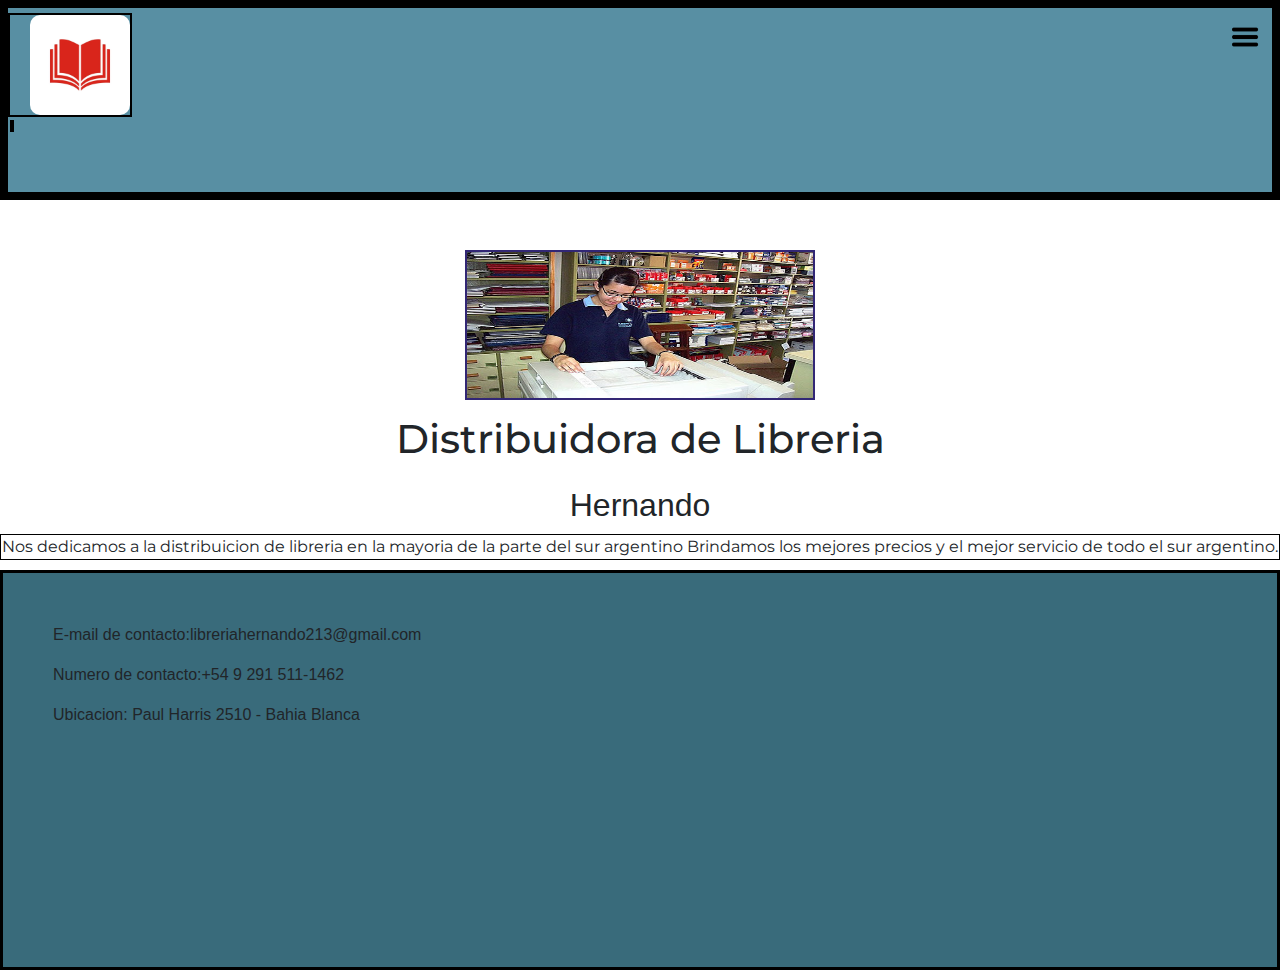
<file: index.html>
<!DOCTYPE html>
<html lang="en">
<head>
    <meta charset="UTF-8">
    <meta http-equiv="X-UA-Compatible" content="IE=edge">
    <meta name="viewport" content="width=device-width, initial-scale=1.0">
    <meta name="description" content="El mejor distribuidor del sur lo encontras en Distribuidora Hernando">
    <meta name="keywords" content="distribuidora, utiles, escuela, comienzo de clases, libreria">
          <!--link de bootstrap-->
          <link href="https://cdn.jsdelivr.net/npm/bootstrap@5.3.0/dist/css/bootstrap.min.css" rel="stylesheet" integrity="sha384-9ndCyUaIbzAi2FUVXJi0CjmCapSmO7SnpJef0486qhLnuZ2cdeRhO02iuK6FUUVM" crossorigin="anonymous">
 
    <!--link de css-->
    <link rel="stylesheet" href="estilo/main.css">
    <link rel="preconnect" href="https://fonts.googleapis.com">
    <link rel="stylesheet" href="https://maxcdn.bootstrapcdn.com/bootstrap/4.5.2/css/bootstrap.min.css">
<link href="https://fonts.googleapis.com/css2?family=Montserrat:wght@200&display=swap" rel="stylesheet">
<link rel="preconnect" href="https://fonts.gstatic.com" crossorigin>
<link href="https://fonts.googleapis.com/css2?family=Poppins:wght@500&display=swap" rel="stylesheet">
<link
    rel="stylesheet"
    href="https://cdnjs.cloudflare.com/ajax/libs/animate.css/4.1.1/animate.min.css"
  />
    <title>Distribuidora Hernando</title>
</head>
<body>
    <header>
        <nav class="menu">
            <div class="logo">
                <a href="index.html"><img src="imagenes/logo.png" alt="Logo"></a>
            </div>
            <nav class="nav-menu">
                <input type="checkbox" id="check">
                <label for="check" class="checkbtn">
                    <i class="menu-icon"><img src="imagenes/icono-hamburguesa.png" alt=""></i>
                </label>
                <ul>
                      <li><a href="index.html">Inicio</a></li>
                      <li><a href="paginas/marcas.html">Marcas</a></li>
                      <li><a href="paginas/personal.html">Personal</a></li>
                      <li><a href="paginas/contacto.html">Contacto</a></li>
                      <li><a href="paginas/redes.html">Redes Sociales</a></li>
                    </ul>
                  </div>
                </nav>
    </header>
    <main>
        <section class="cont-img">
            <img src="imagenes/libreria.png" alt="chica">
        </section>
        
        <div class="cont-text">
            <h1>Distribuidora de Libreria</h1>
            <h2>Hernando</h2>
        
            <div class="cont-parrafo">
                <p>Nos dedicamos a la distribuicion de libreria en la mayoria de la parte del sur argentino
        
                   Brindamos los mejores precios y el mejor servicio de todo el sur argentino. </p>
                    

            </div> 
        </section>
    </main>
    <footer>
                    <div class="contacto1">
            </div>
            <div class="email">
                <p>E-mail de contacto:libreriahernando213@gmail.com</p>
                        <div class="contacto1">
            </div>
            <div class="email">
                <p>Numero de contacto:+54 9 291 511-1462</p>
            </div>
        <div class="email">
                <p>Ubicacion: Paul Harris 2510 - Bahia Blanca</p>
                        <div class="contacto1">
            </div>
        </div>
    </footer>
            <!--link de script js-->
            <script src="https://maxcdn.bootstrapcdn.com/bootstrap/4.5.2/js/bootstrap.min.js">
                
            </script>
</body>
</html>
</file>
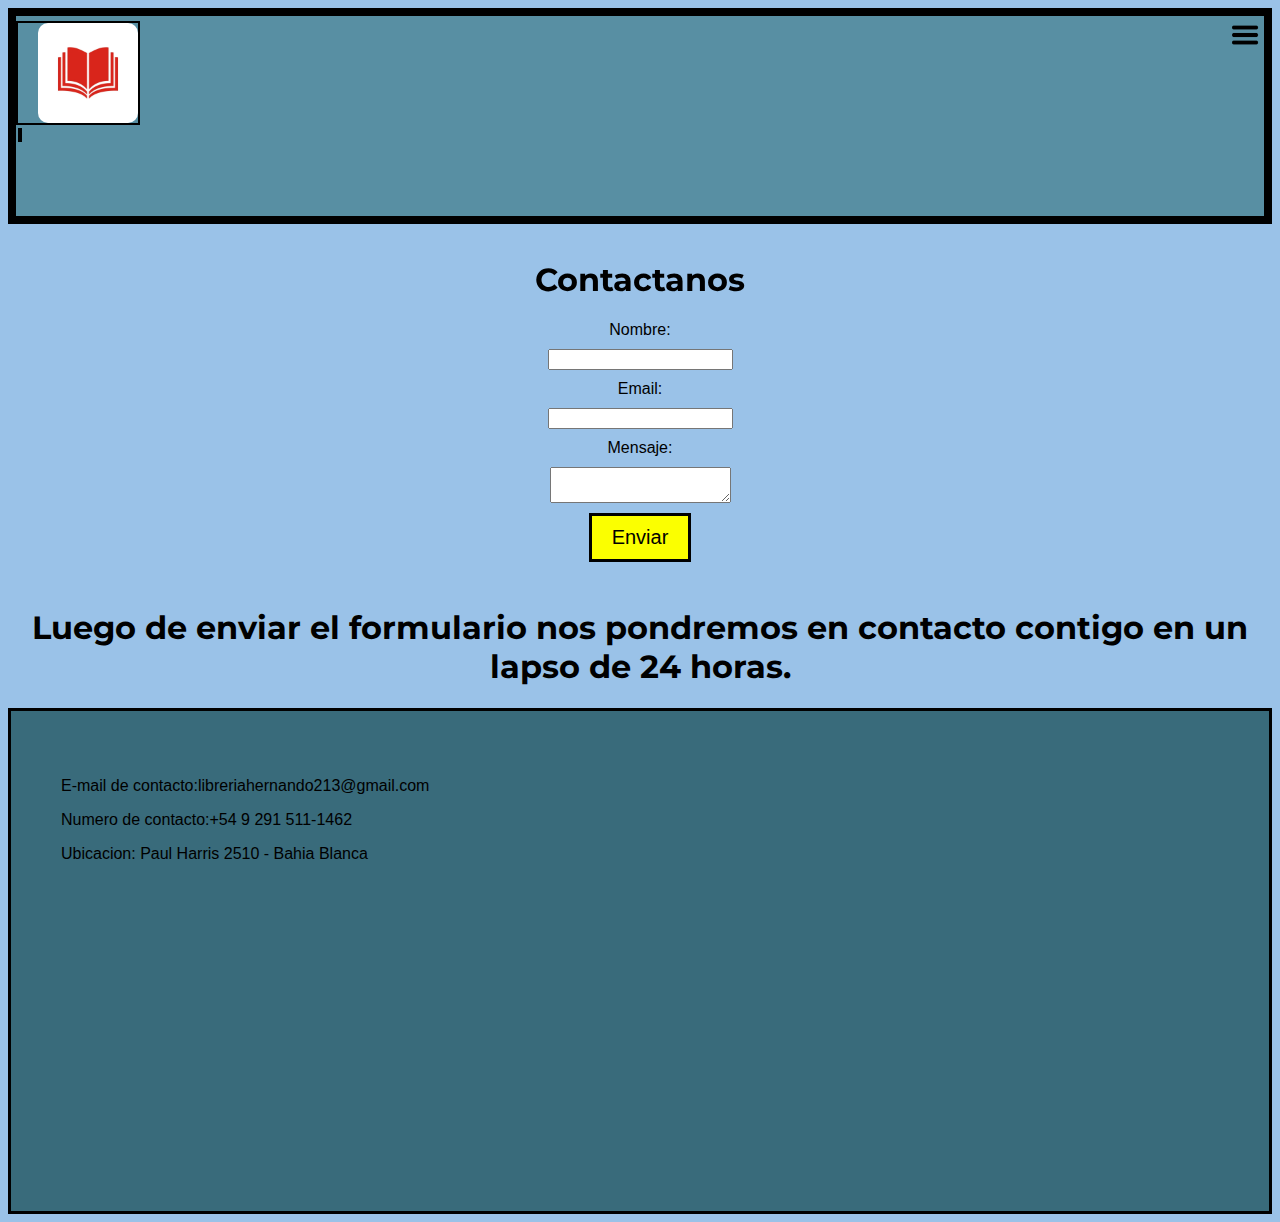
<file: paginas/contacto.html>
<!DOCTYPE html>
<html lang="en">
<head>
    <meta charset="UTF-8">
    <meta http-equiv="X-UA-Compatible" content="IE=edge">
    <meta name="viewport" content="width=device-width, initial-scale=1.0">
    <meta name="description" content="El mejor distribuidor del sur lo encontras en Distribuidora Hernando">
    <meta name="keywords" content="distribuidora, utiles, escuela, comienzo de clases, libreria">

    <!--link de bootstrap-->
    <link href="https://cdn.jsdelivr.net/npm/bootstrap@5.3.0/dist/css/bootstrap.min.css" rel="stylesheet" integrity="sha384-9ndCyUaIbzAi2FUVXJi0CjmCapSmO7SnpJef0486qhLnuZ2cdeRhO02iuK6FUUVM" crossorigin="anonymous">

    <!--link de css-->
    <link rel="stylesheet" href="../estilo/main.css">
<link href="https://fonts.googleapis.com/css2?family=Montserrat:wght@200&display=swap" rel="stylesheet">
<link rel="preconnect" href="https://fonts.googleapis.com">
<link rel="preconnect" href="https://fonts.gstatic.com" crossorigin>
<link href="https://fonts.googleapis.com/css2?family=Poppins:wght@500&display=swap" rel="stylesheet">
    <title>Distribuidora Hernando</title>
</head>
<body>
    <header>
        <nav class="menu">
            <div class="logo">
                <a href="index.html"><img src="../imagenes/logo.png" alt="Logo"></a>
            </div>
            <nav class="nav-menu">
                <input type="checkbox" id="check">
                <label for="check" class="checkbtn">
                    <i class="menu-icon"><img src="../imagenes/icono-hamburguesa.png" alt=""></i>
                </label>
                <ul>
                      <li><a href="index.html">Inicio</a></li>
                      <li><a href="marcas.html">Marcas</a></li>
                      <li><a href="personal.html">Personal</a></li>
                      <li><a href="contacto.html">Contacto</a></li>
                      <li><a href="redes.html">Redes Sociales</a></li>
                    </ul>
                  </div>
                </nav>
</header>
    <main>
        <section class="cont-text">

    <title>Formulario de Contacto</title>
    <style>
 <style>
                h1 {
                    font-size: 24px;
                    text-align: center;
                    margin-bottom: 20px;
                }

                form {
                    display: flex;
                    flex-direction: column;
                    align-items: center;
                }

                label, input, textarea, button {
                    margin-bottom: 10px;
                }

                button {
                    padding: 10px 20px;
                }
            </style>
    </style>

    <h1>Contactanos</h1>
    
    <form action="formulario.html" method="post">
        <label for="nombre">Nombre:</label>
        <input type="text" id="nombre" name="nombre" required>
        
        <label for="email">Email:</label>
        <input type="email" id="email" name="email" required>
        
        <label for="mensaje">Mensaje:</label>
        <textarea id="mensaje" name="mensaje" required></textarea>
        
        <button onclick="window.location.href = 'formulario.html';">Enviar</button>
    </form>
    <h1>Luego de enviar el formulario nos pondremos en contacto contigo en un lapso de 24 horas.</h1>
</main>
<footer>
           <div class="contacto1">
        </div>
        <div class="email">
            <p>E-mail de contacto:libreriahernando213@gmail.com</p>
                    <div class="contacto1">
        </div>
        <div class="email">
            <p>Numero de contacto:+54 9 291 511-1462</p>
        </div>
    <div class="email">
            <p>Ubicacion: Paul Harris 2510 - Bahia Blanca</p>
                    <div class="contacto1">
        </div>
    </div>
</footer>
            <!--link de script js-->
            <script src="https://maxcdn.bootstrapcdn.com/bootstrap/4.5.2/js/bootstrap.min.js">
                
            </script>
</body>
</html>
</file>
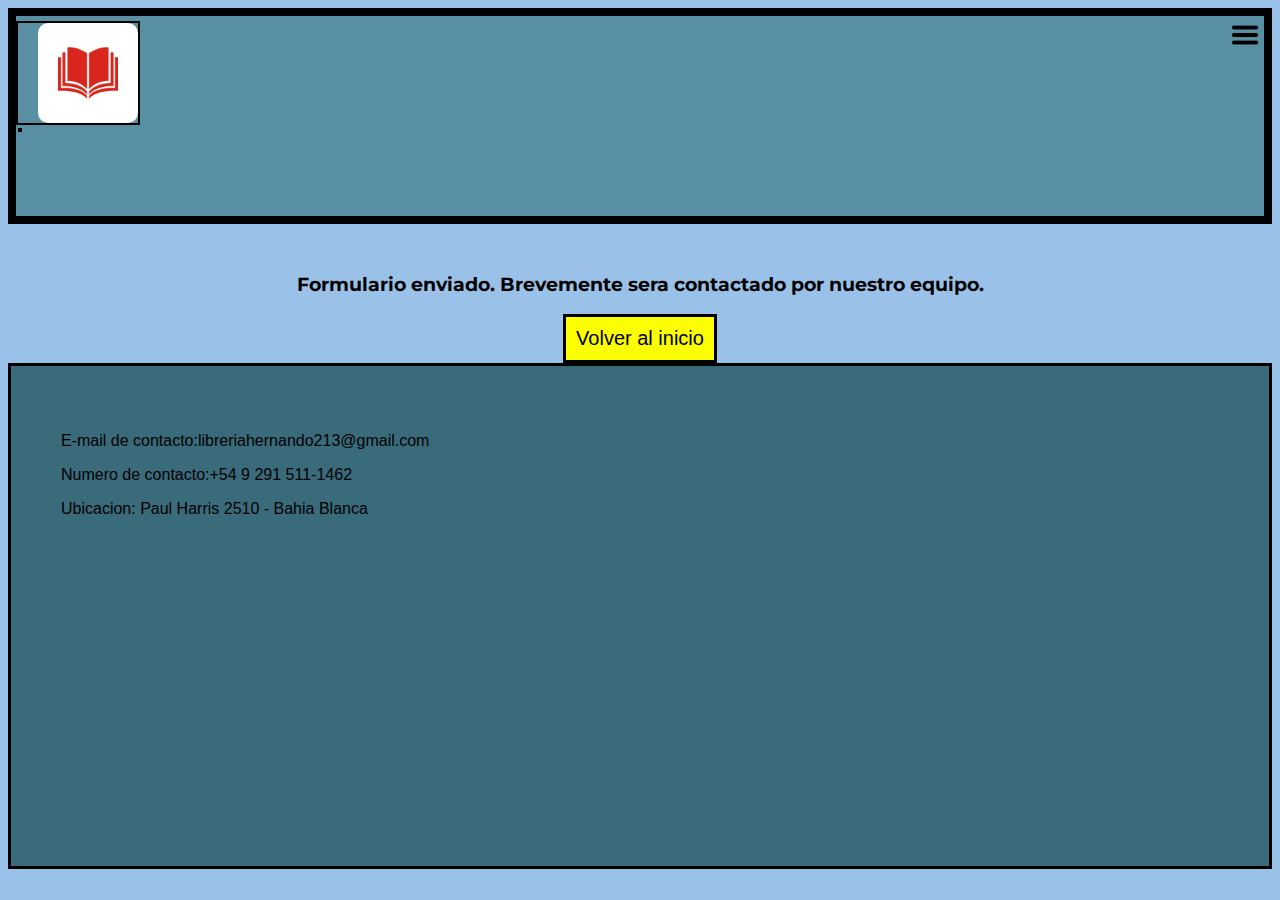
<file: paginas/formulario.html>
<!DOCTYPE html>
<html lang="en">
<head>
    <meta charset="UTF-8">
    <meta http-equiv="X-UA-Compatible" content="IE=edge">
    <meta name="viewport" content="width=device-width, initial-scale=1.0">
    <meta name="description" content="El mejor distribuidor del sur lo encontras en Distribuidora Hernando">
    <meta name="keywords" content="distribuidora, utiles, escuela, comienzo de clases, libreria">
    
    <!--link de bootstrap-->
    <link href="https://cdn.jsdelivr.net/npm/bootstrap@5.3.0/dist/css/bootstrap.min.css" rel="stylesheet" integrity="sha384-9ndCyUaIbzAi2FUVXJi0CjmCapSmO7SnpJef0486qhLnuZ2cdeRhO02iuK6FUUVM" crossorigin="anonymous">

    <!--link de css-->
    <link rel="stylesheet" href="../estilo/main.css">
<link href="https://fonts.googleapis.com/css2?family=Montserrat:wght@200&display=swap" rel="stylesheet">
<link rel="preconnect" href="https://fonts.googleapis.com">
<link rel="preconnect" href="https://fonts.gstatic.com" crossorigin>
<link href="https://fonts.googleapis.com/css2?family=Poppins:wght@500&display=swap" rel="stylesheet">
    <title>Distribuidora Hernando</title>
</head>
<body>
    <header>
        <nav class="menu">
            <div class="logo">
                <a href="index.html"><img src="../imagenes/logo.png" alt="Logo"></a>
            </div>
            <nav class="nav-menu">
                <input type="checkbox" id="check">
                <label for="check" class="checkbtn">
                    <i class="menu-icon"><img src="../imagenes/icono-hamburguesa.png" alt=""></i>
                </label>
                <ul>
                      <li><a href="index.html">Inicio</a></li>
                      <li><a href="marcas.html">Marcas</a></li>
                      <li><a href="personal.html">Personal</a></li>
                      <li><a href="contacto.html">Contacto</a></li>
                      <li><a href="redes.html">Redes Sociales</a></li>
                    </ul>
                  </div>
                </nav>
</header>
    <section class="cont-text">
        <h3 class="formulario">Formulario enviado. Brevemente sera contactado por nuestro equipo.</h3>
        </section>
        <button onclick="window.location.href = '../index.html';">Volver al inicio</button>
    </main>
    <footer>
               <div class="contacto1">
            </div>
            <div class="email">
                <p>E-mail de contacto:libreriahernando213@gmail.com</p>
                        <div class="contacto1">
            </div>
            <div class="email">
                <p>Numero de contacto:+54 9 291 511-1462</p>
            </div>
        <div class="email">
                <p>Ubicacion: Paul Harris 2510 - Bahia Blanca</p>
                        <div class="contacto1">
            </div>
        </div>
</footer>
            <!--link de script js-->
            <script src="https://maxcdn.bootstrapcdn.com/bootstrap/4.5.2/js/bootstrap.min.js">
                
            </script>
</body>
</html>
</file>
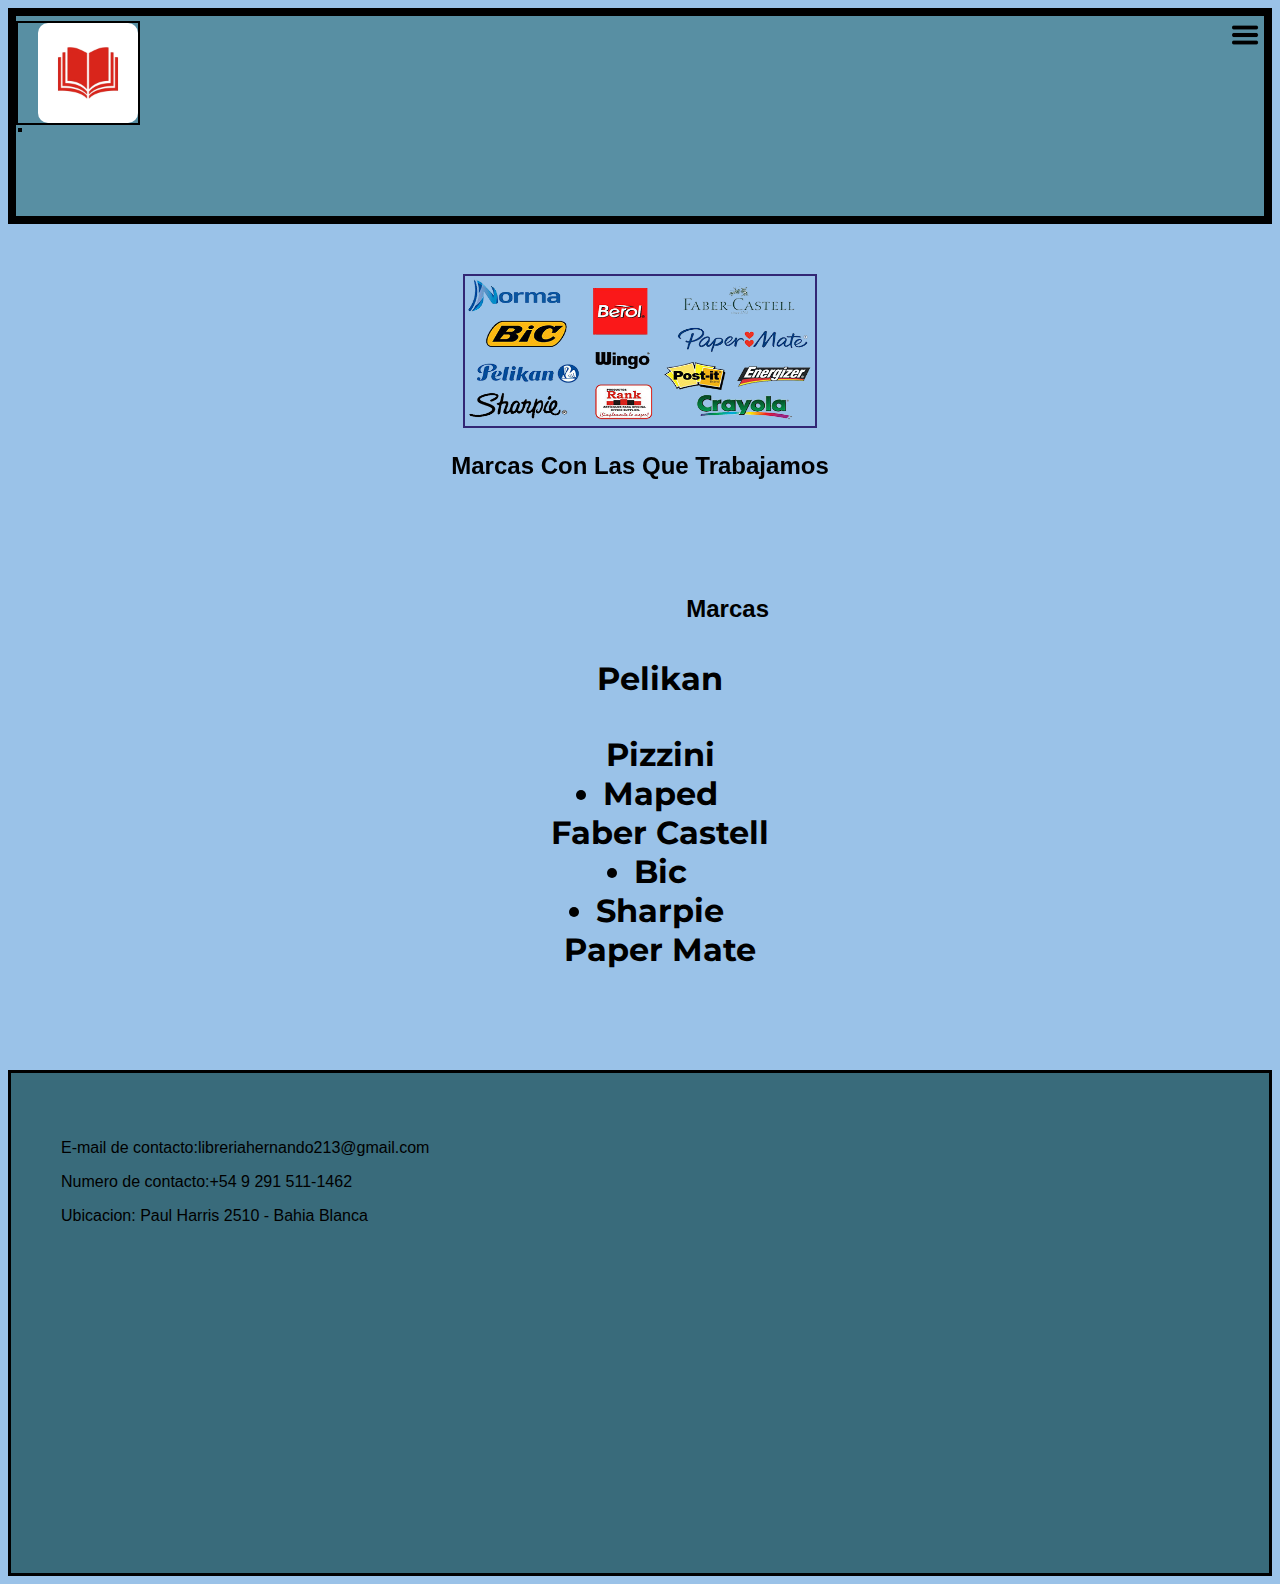
<file: paginas/marcas.html>
<!DOCTYPE html>
<html lang="en">
<head>
    <meta charset="UTF-8">
    <meta http-equiv="X-UA-Compatible" content="IE=edge">
    <meta name="viewport" content="width=device-width, initial-scale=1.0">
    <meta name="description" content="El mejor distribuidor del sur lo encontras en Distribuidora Hernando">
    <meta name="keywords" content="distribuidora, utiles, escuela, comienzo de clases, libreria">
    
    <!--link de bootstrap-->
    <link href="https://cdn.jsdelivr.net/npm/bootstrap@5.3.0/dist/css/bootstrap.min.css" rel="stylesheet" integrity="sha384-9ndCyUaIbzAi2FUVXJi0CjmCapSmO7SnpJef0486qhLnuZ2cdeRhO02iuK6FUUVM" crossorigin="anonymous">

    <!--link de css-->
    <link rel="stylesheet" href="../estilo/main.css">
<link href="https://fonts.googleapis.com/css2?family=Montserrat:wght@200&display=swap" rel="stylesheet">
<link rel="preconnect" href="https://fonts.googleapis.com">
<link rel="preconnect" href="https://fonts.gstatic.com" crossorigin>
<link href="https://fonts.googleapis.com/css2?family=Poppins:wght@500&display=swap" rel="stylesheet">
    <title>Distribuidora Hernando</title>
</head>
<body>
    <header>
        <nav class="menu">
            <div class="logo">
                <a href="index.html"><img src="../imagenes/logo.png" alt="Logo"></a>
            </div>
            <nav class="nav-menu">
                <input type="checkbox" id="check">
                <label for="check" class="checkbtn">
                    <i class="menu-icon"><img src="../imagenes/icono-hamburguesa.png" alt=""></i>
                </label>
                <ul>
                      <li><a href="index.html">Inicio</a></li>
                      <li><a href="marcas.html">Marcas</a></li>
                      <li><a href="personal.html">Personal</a></li>
                      <li><a href="contacto.html">Contacto</a></li>
                      <li><a href="redes.html">Redes Sociales</a></li>
                    </ul>
                  </div>
                </nav>
</header>
    </header>
    <main>
        <section class="cont-img">
            <img src="../imagenes/marcas.png" alt="marcas">
        <section>
            <h2>Marcas Con Las Que Trabajamos</h2>
        </section>
            <div class="marcas">
            <div class="marcas2">
        <section class="cont-text">
                 <h2>Marcas</h2>
                    <ul>
                        <h1>Pelikan</h1>
                        <h1>Pizzini</li>
                        <li>Maped</li>
                        <li>Faber Castell</li>
                        <li>Bic</li>
                        <li>Sharpie</li>
                        <li>Paper Mate</li>
                    </ul>
                </section>
                    </ul>
                </section>
            </div>
                    </ul>
                </section>
            </div>
        </div>
        

    </main>
    <footer>
               <div class="contacto1">
            </div>
            <div class="email">
                <p>E-mail de contacto:libreriahernando213@gmail.com</p>
                        <div class="contacto1">
            </div>
            <div class="email">
                <p>Numero de contacto:+54 9 291 511-1462</p>
            </div>
        <div class="email">
                <p>Ubicacion: Paul Harris 2510 - Bahia Blanca</p>
                        <div class="contacto1">
            </div>
</footer>
            <!--link de script js-->
            <script src="https://maxcdn.bootstrapcdn.com/bootstrap/4.5.2/js/bootstrap.min.js">
                
            </script>
</body>
</html>
</file>
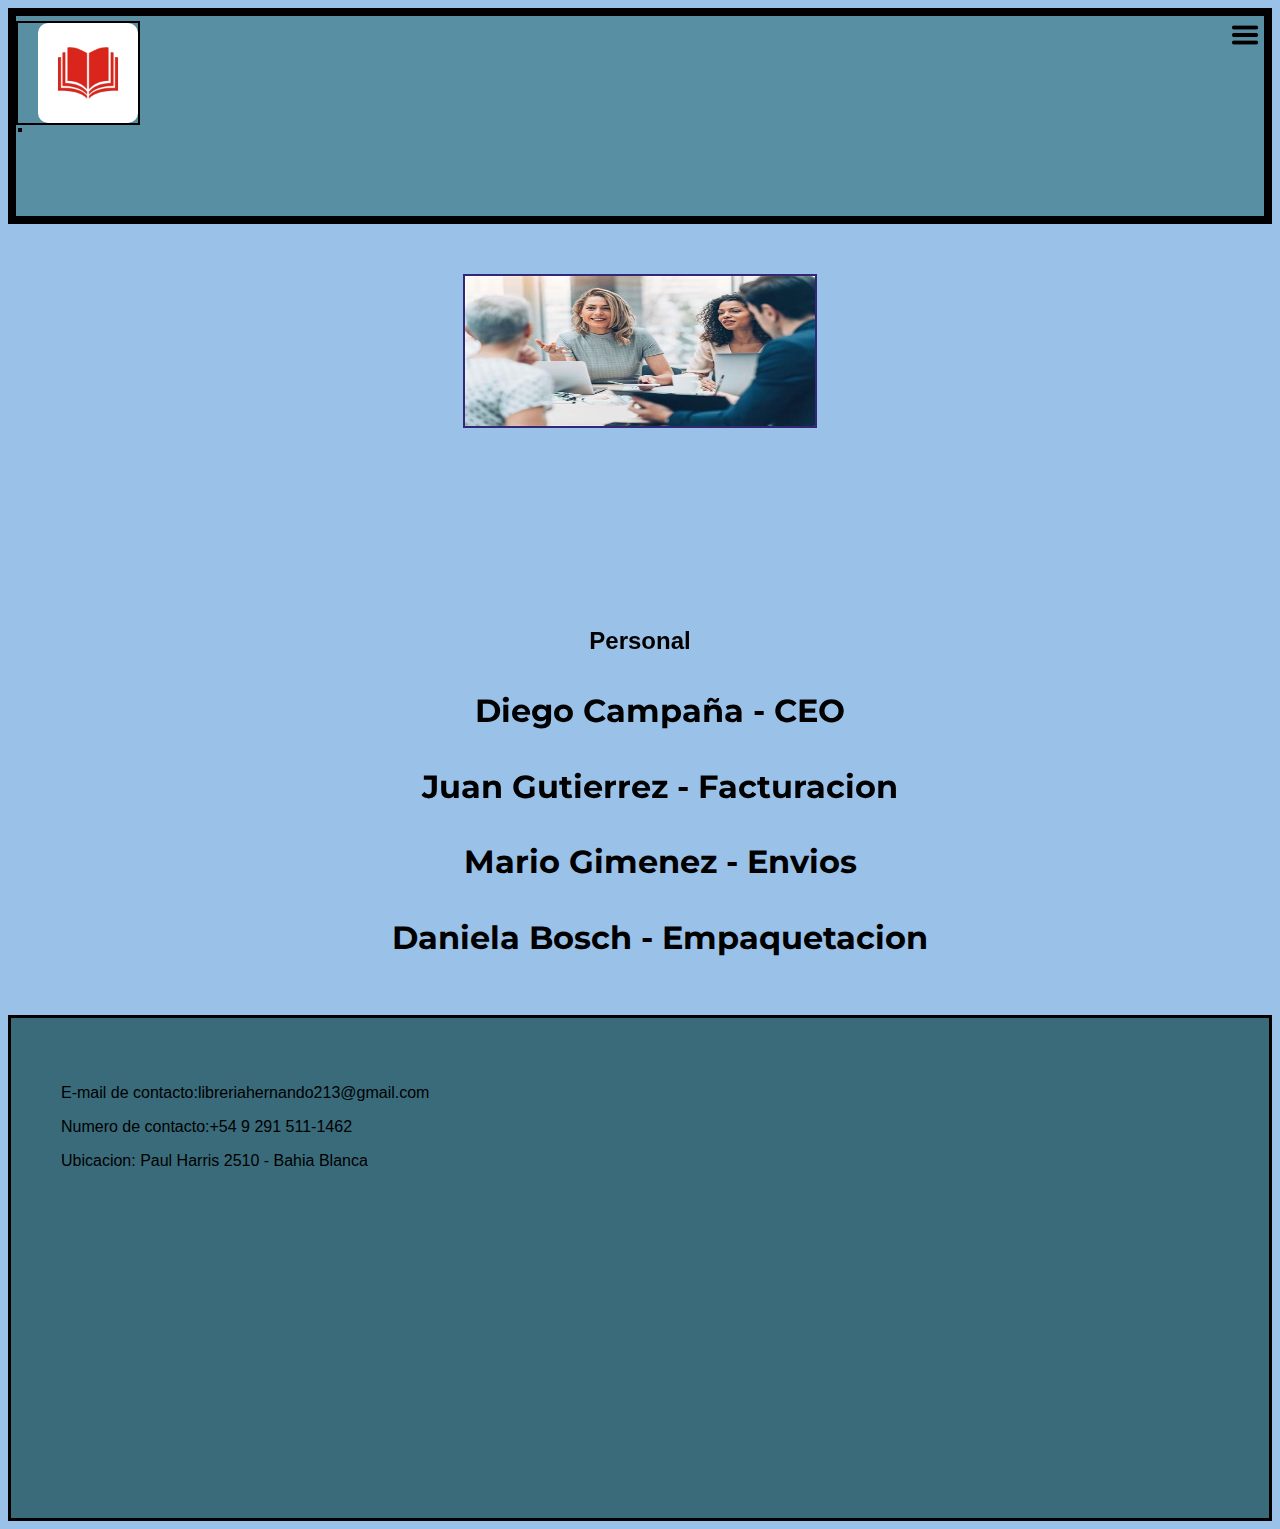
<file: paginas/personal.html>
<!DOCTYPE html>
<html lang="en">
<head>
    <meta charset="UTF-8">
    <meta http-equiv="X-UA-Compatible" content="IE=edge">
    <meta name="viewport" content="width=device-width, initial-scale=1.0">
    <meta name="description" content="El mejor distribuidor del sur lo encontras en Distribuidora Hernando">
    <meta name="keywords" content="distribuidora, utiles, escuela, comienzo de clases, libreria">
    
    <!--link de bootstrap-->
    <link href="https://cdn.jsdelivr.net/npm/bootstrap@5.3.0/dist/css/bootstrap.min.css" rel="stylesheet" integrity="sha384-9ndCyUaIbzAi2FUVXJi0CjmCapSmO7SnpJef0486qhLnuZ2cdeRhO02iuK6FUUVM" crossorigin="anonymous">

    <!--link de css-->
    <link rel="stylesheet" href="../estilo/main.css">
<link href="https://fonts.googleapis.com/css2?family=Montserrat:wght@200&display=swap" rel="stylesheet">
<link rel="preconnect" href="https://fonts.googleapis.com">
<link rel="preconnect" href="https://fonts.gstatic.com" crossorigin>
<link href="https://fonts.googleapis.com/css2?family=Poppins:wght@500&display=swap" rel="stylesheet">
    <title>Distribuidora Hernando</title>
</head>
<body>
    <header>
        <nav class="menu">
            <div class="logo">
                <a href="index.html"><img src="../imagenes/logo.png" alt="Logo"></a>
            </div>
            <nav class="nav-menu">
                <input type="checkbox" id="check">
                <label for="check" class="checkbtn">
                    <i class="menu-icon"><img src="../imagenes/icono-hamburguesa.png" alt=""></i>
                </label>
                <ul>
                      <li><a href="index.html">Inicio</a></li>
                      <li><a href="marcas.html">Marcas</a></li>
                      <li><a href="personal.html">Personal</a></li>
                      <li><a href="contacto.html">Contacto</a></li>
                      <li><a href="redes.html">Redes Sociales</a></li>
                    </ul>
                  </div>
                </nav>
    </header>
    <main>
           <section class="cont-img">
            <img src="../imagenes/trabajadores.png" alt="personal">
        <section>
        <center><div class="marcas"></center>
            <center><div class="marcas2"></center>
        <section class="cont-text">
                <h2>Personal</h2>
                <ul>
                    <h1>Diego Campaña - CEO</h1>
                    <h1>Juan Gutierrez - Facturacion</h1>
                    <h1>Mario Gimenez - Envios</h1>
                    <h1>Daniela Bosch - Empaquetacion</h1>
                </ul>
                <h1>
                </ul>
            </section>
    
           
        </section>
        
    </main>
    <footer>
               <div class="contacto1">
            </div>
            <div class="email">
                <p>E-mail de contacto:libreriahernando213@gmail.com</p>
                        <div class="contacto1">
            </div>
            <div class="email">
                <p>Numero de contacto:+54 9 291 511-1462</p>
            </div>
        <div class="email">
                <p>Ubicacion: Paul Harris 2510 - Bahia Blanca</p>
                        <div class="contacto1">
            </div>
        </div>
</footer>
            <!--link de script js-->
            <script src="https://maxcdn.bootstrapcdn.com/bootstrap/4.5.2/js/bootstrap.min.js">
                
            </script>
</body>
</html>
</file>
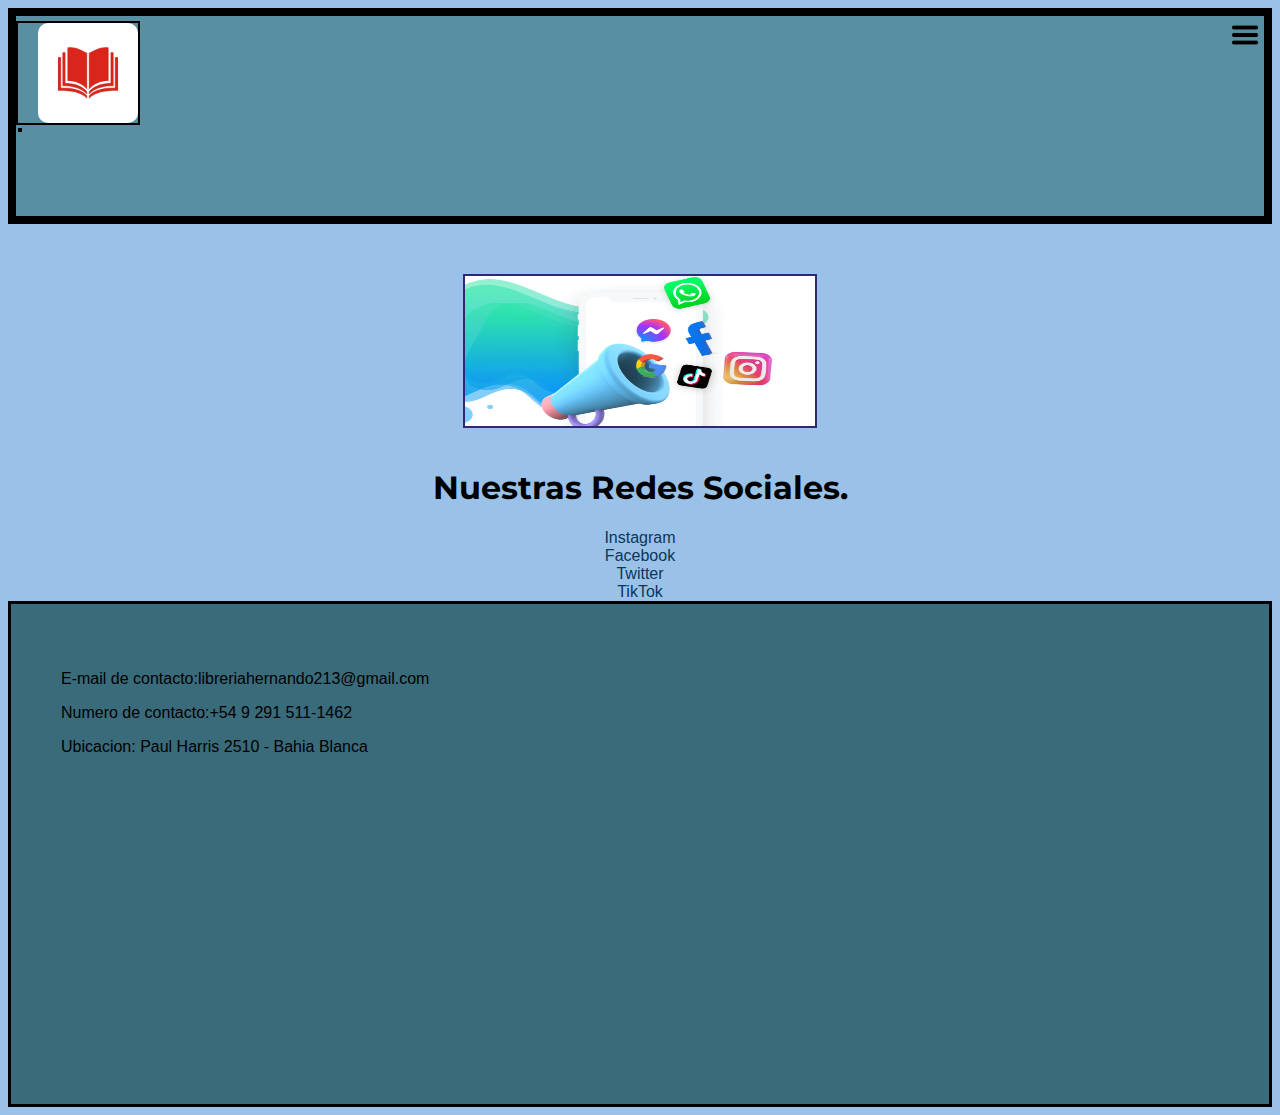
<file: paginas/redes.html>
<!DOCTYPE html>
<html lang="en">
<head>
    <meta charset="UTF-8">
    <meta http-equiv="X-UA-Compatible" content="IE=edge">
    <meta name="viewport" content="width=device-width, initial-scale=1.0">
    <meta name="description" content="El mejor distribuidor del sur lo encontras en Distribuidora Hernando">
    <meta name="keywords" content="distribuidora, utiles, escuela, comienzo de clases, libreria">
    
    <!--link de bootstrap-->
    <link href="https://cdn.jsdelivr.net/npm/bootstrap@5.3.0/dist/css/bootstrap.min.css" rel="stylesheet" integrity="sha384-9ndCyUaIbzAi2FUVXJi0CjmCapSmO7SnpJef0486qhLnuZ2cdeRhO02iuK6FUUVM" crossorigin="anonymous">

    <!--link de css-->
    <link rel="stylesheet" href="../estilo/main.css">
<link href="https://fonts.googleapis.com/css2?family=Montserrat:wght@200&display=swap" rel="stylesheet">
<link rel="preconnect" href="https://fonts.googleapis.com">
<link rel="preconnect" href="https://fonts.gstatic.com" crossorigin>
<link href="https://fonts.googleapis.com/css2?family=Poppins:wght@500&display=swap" rel="stylesheet">
    <title>Distribuidora Hernando</title>
</head>
<body>
    <header>
        <nav class="menu">
            <div class="logo">
                <a href="index.html"><img src="../imagenes/logo.png" alt="Logo"></a>
            </div>
            <nav class="nav-menu">
                <input type="checkbox" id="check">
                <label for="check" class="checkbtn">
                    <i class="menu-icon"><img src="../imagenes/icono-hamburguesa.png" alt=""></i>
                </label>
                <ul>
                      <li><a href="index.html">Inicio</a></li>
                      <li><a href="marcas.html">Marcas</a></li>
                      <li><a href="personal.html">Personal</a></li>
                      <li><a href="contacto.html">Contacto</a></li>
                      <li><a href="redes.html">Redes Sociales</a></li>
                    </ul>
                  </div>
                </nav>
    </header>
    <main>
        <section class="cont-img">
            <img src="../imagenes/redes.webp" alt="marcas">
        <section>
       <section class="cont-text">
        <h1>Nuestras Redes Sociales.</h1>
        <li>
            <a href="https://www.instagram.com"
            target="_blank">Instagram</a>
        </li>
        <li>
        <a href="https://www.facebook.com"
        target="_blank">Facebook</a>
        </li>
        <li>
            <a href="https://www.twitter.com"
            target="_blank">Twitter</a>
                
            </a>
        </li>
        <li>
            <a href="https://www.tiktok.com"
            target="_blank">TikTok</a>
        </li>
        </section>
    </main>
    <footer>
               <div class="contacto1">
            </div>
            <div class="email">
                <p>E-mail de contacto:libreriahernando213@gmail.com</p>
                        <div class="contacto1">
            </div>
            <div class="email">
                <p>Numero de contacto:+54 9 291 511-1462</p>
            </div>
        <div class="email">
                <p>Ubicacion: Paul Harris 2510 - Bahia Blanca</p>
                        <div class="contacto1">
            </div>
        </div>
</footer>
        <!--link de script js-->
        <script src="https://maxcdn.bootstrapcdn.com/bootstrap/4.5.2/js/bootstrap.min.js">

        </script>
</body>
</html>
</file>
<file: estilo/main.css>
html{
    font-family:Arial, Helvetica, sans-serif;
}

body{
    background-color: rgb(154, 194, 232);;
}

header{
    background-color: rgb(88, 143, 163);
    font-size: 20px;
    border: black solid 8px;
    height: 200px;
}



header nav{
    margin-top: 5px;
     border: 2px solid black;
     position: fixed;
}

header nav .logo{
    text-align: revert;
    padding-top: 0px;
    padding-left: 20px;
} 
    
header nav .logo img{
    height: 100px;
    width: 100px;
    border-radius: 10px;

    
}

header nav .menu ul{
    text-align: right;
    padding-right: 15px;
}

header nav ul li{
    color: aliceblue;
    display: inline-block;
    padding: 10px;
}

a{
    text-decoration: none;
    color: #0b365b;
}



main{
    text-align: center;
}


main section img{
    width: 350px;
    height: 150px;
    border: #322775 solid 2.5px;
    margin-top: 50px;
}



main .cont-text h1{
    font-family: 'Montserrat', sans-serif;
    padding-top: 30px;
    display: flex;
    flex-direction: column;
    align-items: center;
    overflow: hidden;
    z-index: 1;
}
main .cont-parrafo1 p{
font-family: 'Poppins', sans-serif;
    padding-top: 30px;
    display: flex;
    flex-direction: column;
    align-items: center;
    justify-content: center;
    overflow: hidden;
    z-index: 1;
}

.cont-text{
    overflow: hidden;
    z-index: 1;
}

main .cont-parrafo p{
    font-family: 'Montserrat', sans-serif;
    border: rgb(0, 0, 0) solid 1px;
    margin-top: 20px;
    margin-bottom: 20px;
}

.formulario{
    font-family: 'Montserrat', sans-serif;
    padding-top: 30px;
    display: flex;
    flex-direction: column;
    align-items: center;
    justify-content: center;
}



footer{
    background-color: rgb(57, 107, 123);
    height: 400px;
    display: flex;
    padding: 100px;
    border: black solid 7px;
}

nav .navbar-nav{
    display: inline-block;
    display: flex;
    flex-direction: row;
    margin-right: 20px;
}


.menu-icon img{
    width: 30px;
    height: 30px;
    border-radius: 2px;
}

.menu-icon, #check{
    display: none;
}

.main section img{
    width: 600px;
    height: 150px;
    border: #322775 solid 2.5px;
    margin-top: 50px;
}






 /* estilos para pc   */ 
 @media screen and (min-width:1024px) 
 body {
       background-color:rgb(52, 52, 241);
      }
      

      header nav .menu ul{
        padding-right: 7.5px;
        text-align: right;
        z-index: 1001;
    }

    .nav-menu ul{
        display: block;
        position: fixed;
        top: 200px;
        left: 100%;
        background: #222;
        width: 100%;
        height: 100vh;
        right: 0;
        z-index: 1001;
    }

    .nav-menu ul li{
        padding: 2rem;
        display: flex;
        justify-content: center;
        margin: 0;
        z-index: 1000;
    }
    #check:checked ~ ul{
        left: 0;
        z-index: 1001;
    }

    main section img{
        width: 600px;
        height: 150px;
        border: #322775 solid 2.5px;
        margin-top: 50px;
    }

    h1, h2 {
        position: relative; /* O relative/absolute según sea necesario */
        z-index: 1; /* Valor menor que el menú */
        overflow: hidden;
      }
    




    /*CSS De la pc page*/

    /*estilos para tablet */
    @media screen and (min-width: 1024px) {
        .section img {
            display: flex;
        } }

    @media screen and (min-width: 1024px) {
        .logo img {
            display: block;
        }
    }


    /* Estilos celular */
    @media screen  and (max-width: 1200px) {
        header {
            font-size: 10px;
            border: black solid 4px;
            height: 100px;
        }
        header nav {
            margin-top: 2.5px;
            border: 1px solid black;
            position: fixed;
        }
        
        header nav .logo {
            text-align: revert;
            padding-top: 0px;
            padding-left: 10px;
        }
        
        header nav .logo img{
            height: 50px;
            width: 50px;
            border-radius: 5px;
        }

        header nav .menu{
            padding-right: 7.5px;
            text-align: right;
            z-index: 9999;
        }

        .nav-menu ul{
            display: block;
            position: fixed;
            top: 100px;
            left: 100%;
            background: #222;
            width: 100%;
            height: 100vh;
            right: 0;
            z-index: 9999;
        }

        .nav-menu ul li{
            padding: 2rem;
            display: flex;
            justify-content: center;
            margin: 0;
            z-index: 9999;
        }
        #check:checked ~ ul{
            left: 0;
        }


        }

        .checkbtn{
            display: block;
        }

        .menu-icon{
            display: block;
            position: fixed;
            top: 20px;
            right: 20px;
        }



        }

        .container-fluid{
            height: 20px;
        }

        .navbar-left{

        }
        a{
            text-decoration: none;
            color: #0b365b;
        }

        main section img{
            width: 350px;
            height: 150px;
            border: #322775 solid 2.5px;
            margin-top: 50px;
        }

        main .cont-text h1{
            padding-top: 15px;
            z-index: 1;
            position: relative;
        }
        
        main .cont-text h2{
            padding-top: 15px;
            z-index: 1;
            position: relative;
        }

        main .cont-parrafo p{
            margin-top: 10px;
            margin-bottom: 10px;
        }

        footer{
            height: 400px;
            display: flex;
            padding: 50px;
            border: black solid 3.5px;
        }

        footer .contacto1 .email{
            display: flex;
            padding-top: 40px;
        }

        .marcas{
            display: flex;
            margin-top: 40px;
            margin-bottom: 40px;
            display: flex;
            flex-direction: column;
            align-items: center;
            justify-content: center;
        }

        .marcas2{
            text-align: right;
            padding-right: 50px;
            padding-left: 50px;
            display: flex;
            flex-direction: column;
            align-items: center;
            justify-content: center;
        }

        .button{
            border: black solid 1.5px;
            font-size: 15px;
            padding: 5px;
            margin-top: 15px;
            display: flex;
            flex-direction: column;
            align-items: center;
            justify-content: center;
            margin: 0 auto;
        }

        .contener{
            display: flex;
            margin-top: 40px;
            margin-bottom: 40px;
        }

        .formulario{
            font-family: 'Montserrat', sans-serif;
            padding-top: 30px;
            display: flex;
            flex-direction: column;
            align-items: center;
            justify-content: center;
        }
    
}
    

footer .contacto1 .email{
    display: flex;
    padding-top: 80px;
}





.marcas{
    display: flex;
    margin-top: 80px;
    margin-bottom: 80px;
    display: flex;
    flex-direction: column;
    align-items: center;
    justify-content: center;
}

.marcas2{
    text-align: right;
    padding-right: 100px;
    padding-left: 100px;
    display: flex;
    flex-direction: column;
    align-items: center;
    justify-content: center;
}

}

ul li{
    list-style: none;
    display: inline-block;
  margin-right: 10px; /* Agregar un margen derecho para separar los enlaces */
}

button{
    background-color: rgb(251, 255, 0);
    border: black solid 3px ;
    font-size: 20px;
    padding: 10px;
    margin-top: 20px;
    display: flex;
    flex-direction: column;
    align-items: center;
    justify-content: center;
    margin: 0 auto;
}



.contener{
    display: flex;
    margin-top: 80px;
    margin-bottom: 80px;
}

.animate__animated.animate__headShake{
    --animate-delay: 10s
}
</file>
